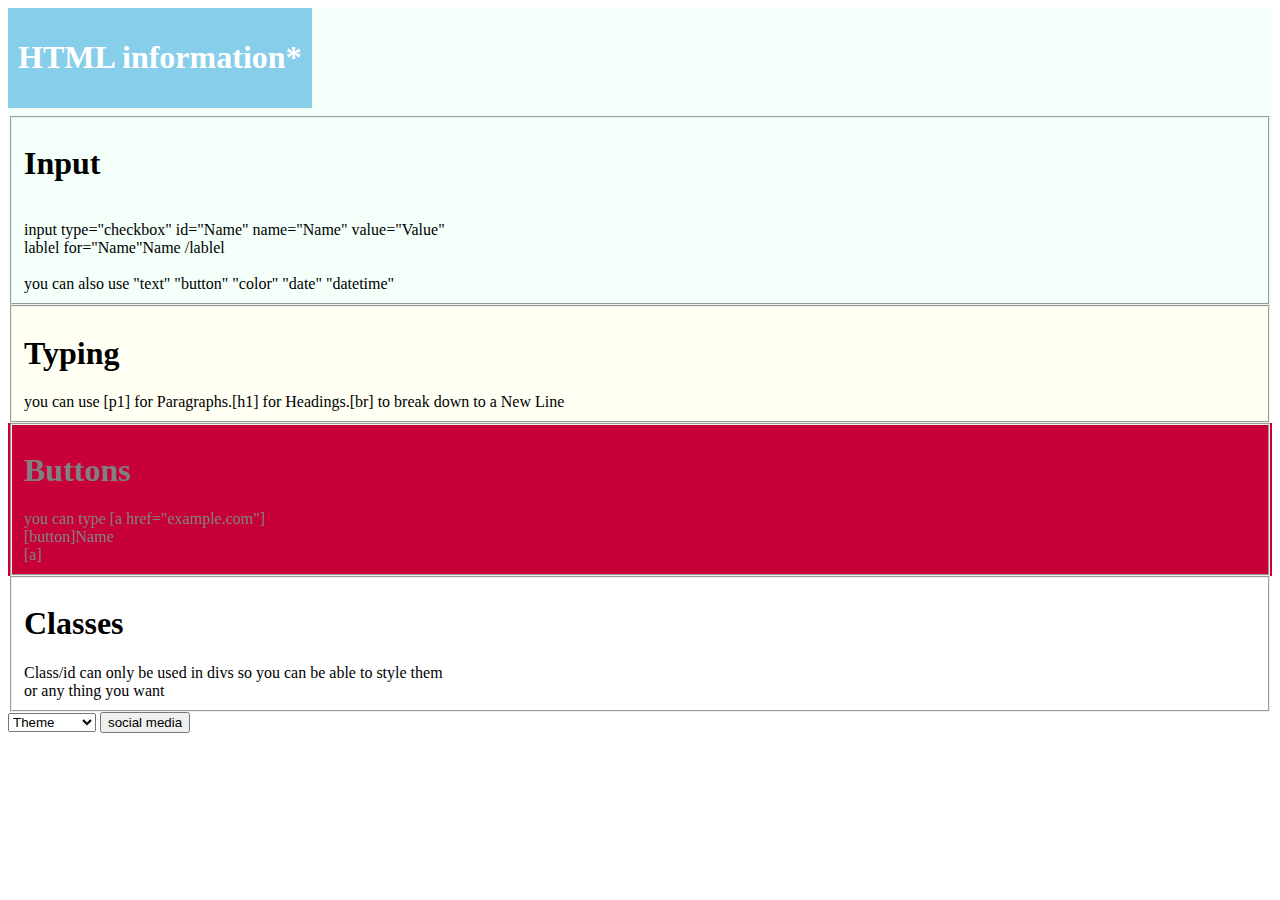
<file: index.html>
<!DOCTYPE html>
<html lang="en">
    <head>
<meta name="viewport" content="width=device-width, initial-scale=1.0">
    <link rel="icon" type="channels4_profile.png" href="channels4_profile.png">
    <title>Home|Learn HTML</title>
    <style>
     .html {
 color: white;
 background-color: skyblue;
 align: center;
 position: fixed;
 z-index: 999;
 padding: 10px;
}

   .input {
  color: black;
  background-color: #F4FFFA;
}
 
   .type {
  color: black;
  background-color: #FFFFF4;
}
 
   .button {
  color: grey;
  background-color: #C70039;
}
 
   </style>
  </head>
  <body>
   <div class="html">
  <h1>HTML information*</h1>
  </div>
  <div class="input">
<br><br><br><br><br><br> <fieldset>
  <h1>Input</h1> 
    <br> <p1>
     input type="checkbox" id="Name" name="Name" value="Value"
     <br>
    </p1> <p1>
     lablel for="Name"Name /lablel
    </p1><br><br>
   <p1>
    you can also use "text" "button" "color" "date" "datetime"
   </fieldset>
   </div>
   </p1> <p1>
  <div class="type"> 
<fieldset>
 <h1>Typing</h1>
          <p1>you can use [p1] for Paragraphs.[h1] for Headings.[br] to break down to a New Line</p1>
       </fieldset>
</div>
      <div class="button">
       <fieldset>
       <h1>Buttons</h1>
<p1>you can type [a href="example.com"]<br>
       [button]Name<br>[a]</p1>
       </fieldset>
</div>
    <p1
       </fieldset>
<fieldset>
<h1>Classes</h1>
<p1>Class/id can only be used in divs so you can be able to style them<br>or any thing you want</p1>
</fieldset>
  
</form>
 <select onChange="if(this.selectedIndex!=0)
document.bgColor=this.options[this.selectedIndex].value;">
<option value="Theme">Theme</option>
<option value="white">Light mode</option>
<option value="grey">Dark mode</option> 
 </select>
 <a href="social.html">
 <button>social media</button>
 </a>
    </body>
    </html>
</file>
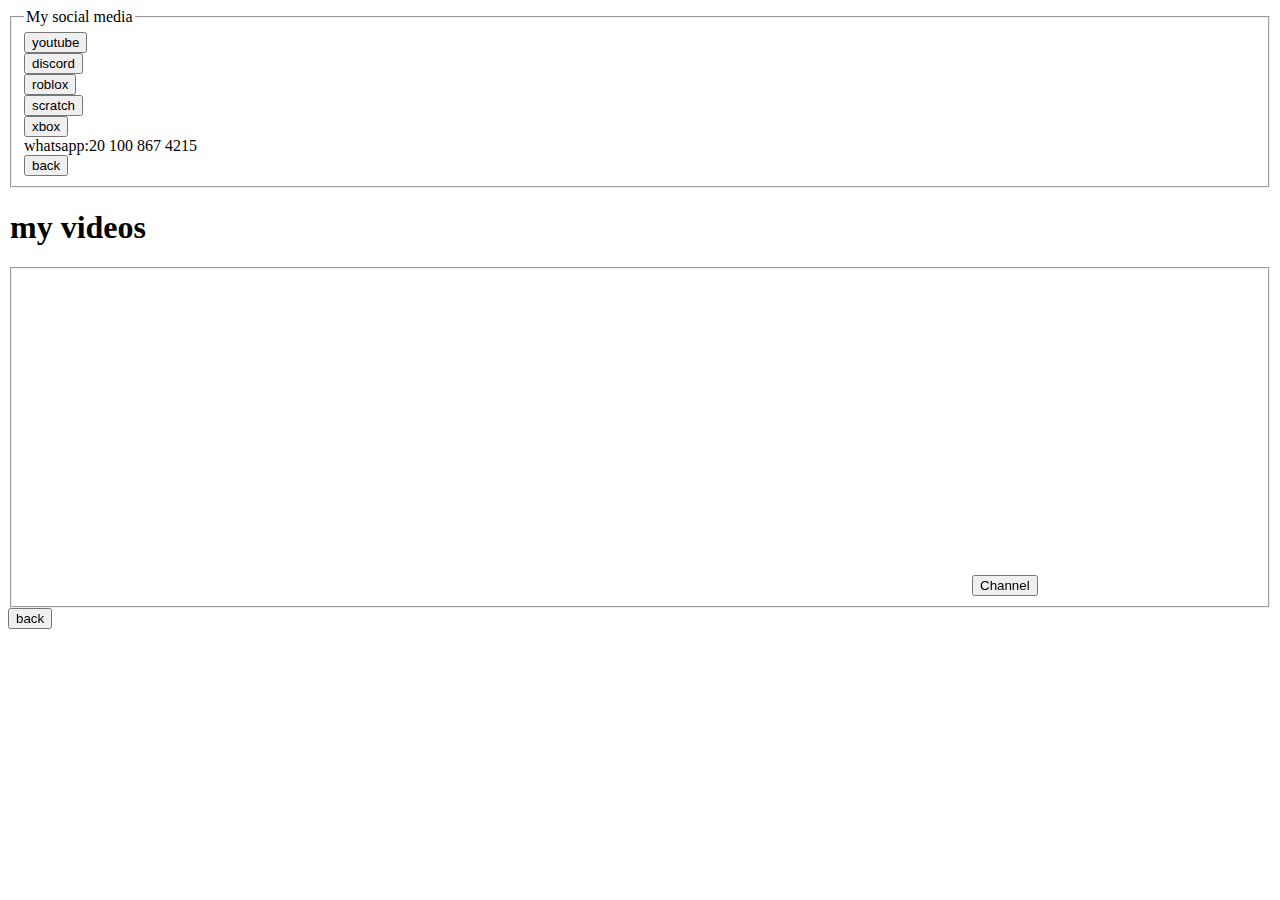
<file: social.html>
<!doctype html>
<html> 
 <head>
<body>
<meta name="viewport" content="width=device-width, initial-scale=1.0">
<link rel="icon" type="channels4_profile.jpg " href="channels4_profile.jpg ">
 <title>Social media</title>
 </head>
 <body>
 <fieldset>
 <legend>My social media</legend>
<a href="https://m.youtube.com/channel/UCaR1OjeVInSbcat1vWemGeA">
 <button>youtube</button>
 </a>
  <br>
<a href="https://discord.gg/shu967vc">
 <button>discord</button>
 </a>
<br>
<a href="https://web.roblox.com/users/3597746827/profile">
 <button>roblox</button>
 </a>
<br>
<a href="https://scratch.mit.edu/users/vector_of_games/">
 <button>scratch</button>
 </a>
<br>
<a href="https://account.xbox.com/en-us/Profile?xr=mebarnav&rtc=1&csrf=NJ2k8JP8PJu4Xzt911JIw8A8TDd-NPA4Rhkc1kgkdAGbMw7socvW1rLDvlnHR0TnmLwH9wTG2CUgQQqSc-eRT-v3I8o1&wa=wsignin1.0">
 <button>xbox</button>
 </a>
<br>
<p1>whatsapp:20 100 867 4215</p1>
<br>
<a href="main.html">
 <button>back</button>
</a>
</fieldset>
<legend><h1>my videos</h1></legend>
<fieldset>
<iframe width="470" height="315" src="https://www.youtube.com/embed/cTKr7EVWf7c" title="YouTube video player" frameborder="0" allow="accelerometer; autoplay; clipboard-write; encrypted-media; gyroscope; picture-in-picture; web-share" allowfullscreen></iframe>
<iframe width="470" height="315" src="https://www.youtube.com/embed/icsoskybZuw" title="YouTube video player" frameborder="0" allow="accelerometer; autoplay; clipboard-write; encrypted-media; gyroscope; picture-in-picture; web-share" allowfullscreen></iframe>
<button onclick="myFunction()">Channel</button>

<script>
function myFunction() {
  alert("You thought this was a virus button? Well... It's Not😃 here is the link👉https://m.youtube.com/channel/UCaR1OjeVInSbcat1vWemGeA");
}
</script>
</fieldset>
<a href="index.html">
<button>back</button>
</a>
</body>
</head>
</html>
</file>
